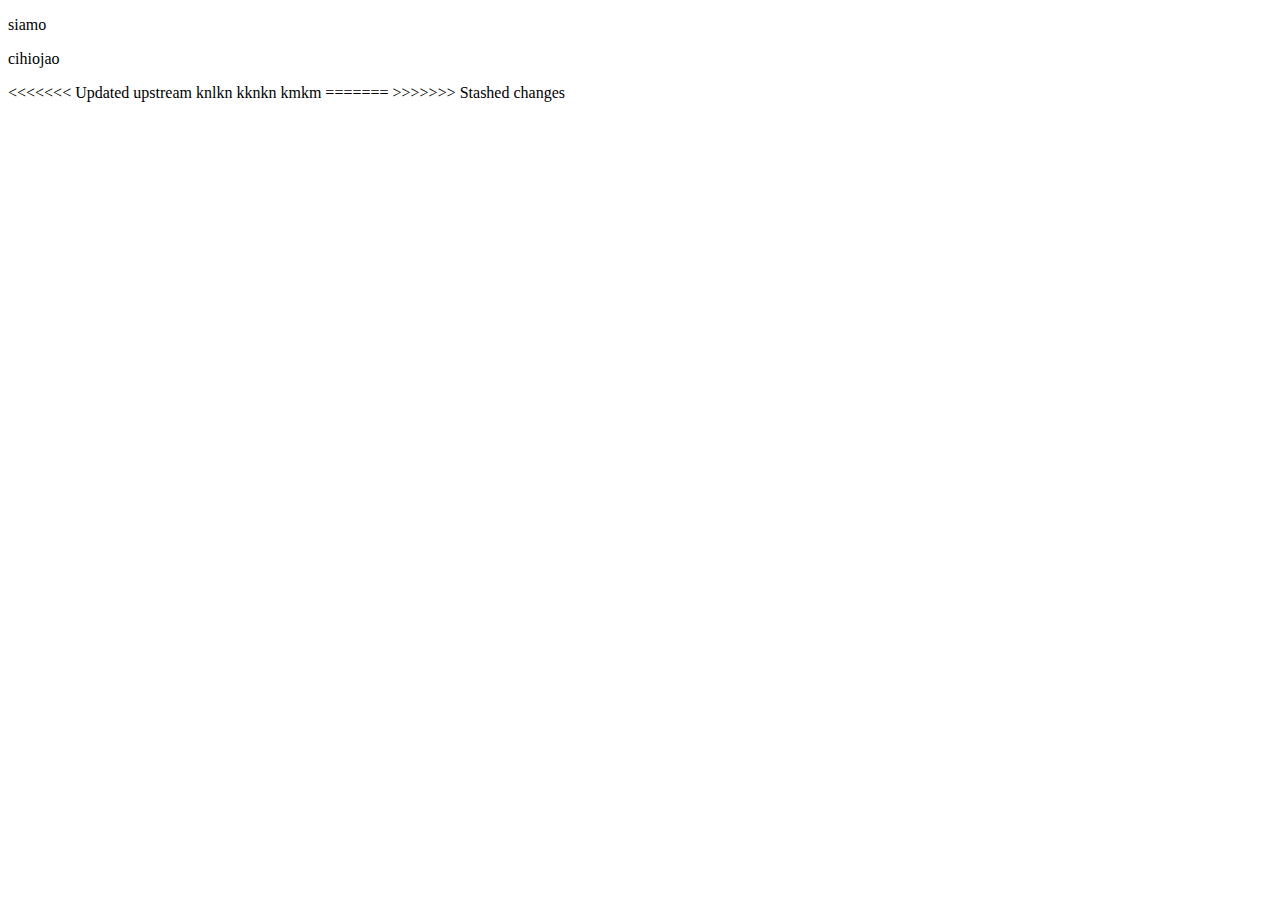
<file: Index.html>
<!DOCTYPE html>
<html lang="en">
  <head>
    <meta charset="UTF-8" />
    <meta http-equiv="X-UA-Compatible" content="IE=edge" />
    <meta name="viewport" content="width=device-width, initial-scale=1.0" />
    <title>Document</title>
  </head>
  <body></body>
</html>
<p>siamo</p>
<p>cihiojao</p>
<<<<<<< Updated upstream knlkn kknkn kmkm =======
<DSDS></DSDS>
>>>>>>> Stashed changes
</file>
